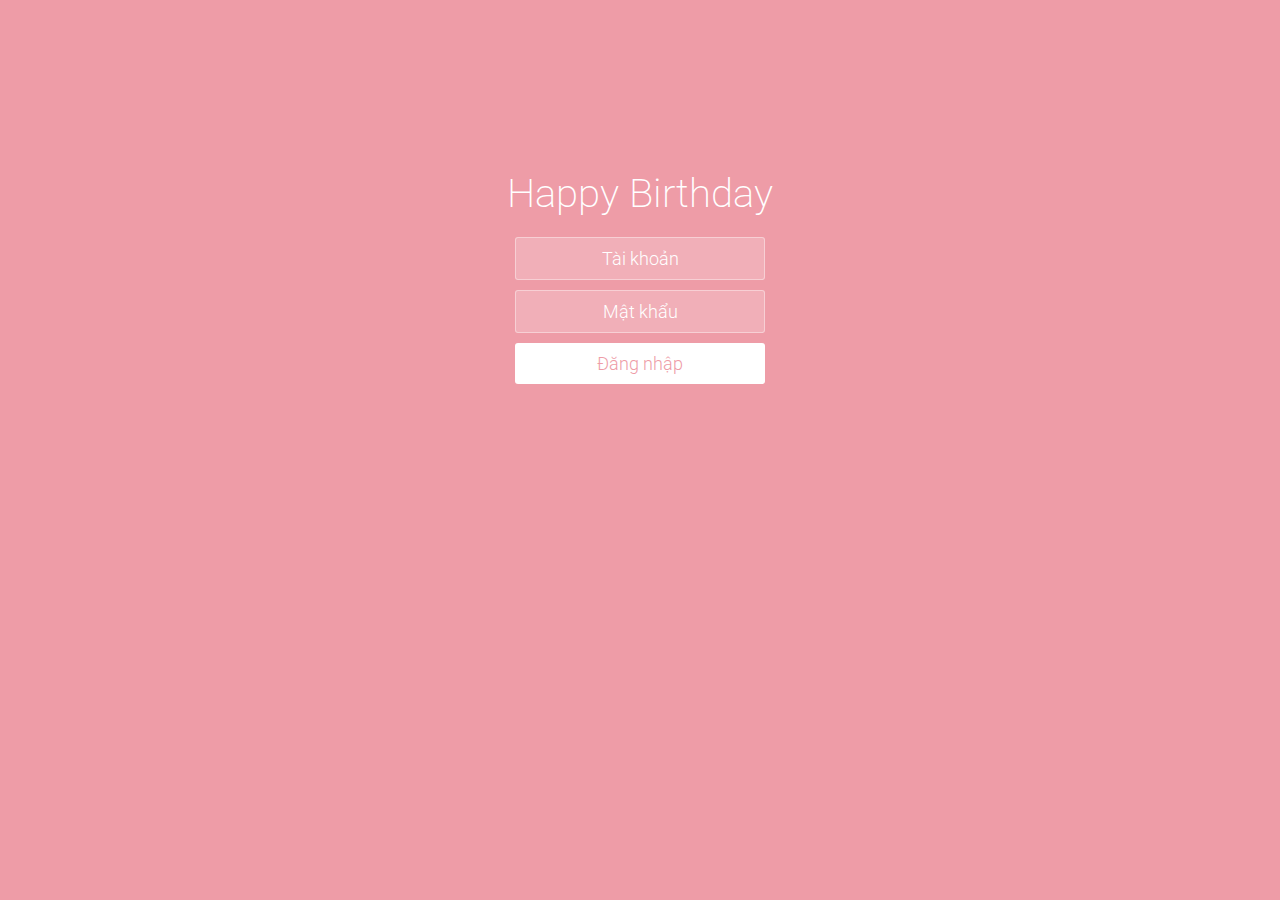
<file: index.html>
<!doctype html>

<!-- Language -->
<html lang="vn">

<head>

<!-- Format Unicode -->
<meta charset="UTF-8">

<!-- Browser -->
<meta http-equiv="X-UA-Compatible" content="IE=edge,chrome=1"> 

<!-- View Port -->
<meta name="viewport" content="width=device-width, initial-scale=1.0">

<!-- Title -->
<title>Happy Birthday</title>

<!-- Roboto Fonts -->
<link href='https://fonts.googleapis.com/css?family=Roboto+Condensed:700' rel='stylesheet' type='text/css'>
<link href='https://fonts.googleapis.com/css?family=Roboto:100' rel='stylesheet' type='text/css'>

<!-- Default CSS -->
<link rel="stylesheet" type="text/css" href="./css/styles.css">
</head>
<body>

<div class="htmleaf-container">
	<div class="wrapper">
		<div class="container">
		
			<!-- Title Effect -->
			<h1>Happy Birthday</h1>
			
			<!-- Form Login -->
			<form class="form">
				<input id="userName" name="userName" type="text" placeholder="Tài khoản"> <!-- Default: user -->
				<input id="pwd" name="pwd" type="password" placeholder="Mật khẩu"> <!-- Default: pass -->
				<button type="submit" id="login-button">Đăng nhập</button>
			</form>
		</div>
		
		<ul class="bg-bubbles">
			<li></li>
			<li></li>
			<li></li>
			<li></li>
			<li></li>
			<li></li>
			<li></li>
			<li></li>
			<li></li>
			<li></li>
		</ul>
	</div>
</div>

<script src="./js/jquery-2.1.1.min.js" type="text/javascript"></script><!-- JQuery -->

<!-- [!] PASSWORD HERE [!] -->
<script src="./js/password.js" type="text/javascript"></script> <!-- Default info user/pass -->

</body>
</html>
</file>
<file: css/styles.css>
* {
  box-sizing: border-box;
  margin: 0;
  padding: 0;
  font-weight: 300;
}
body {
  font-family:"Roboto";
  color: white;
  font-weight: 300;
}
body ::-webkit-input-placeholder {
  /* WebKit browsers */
  font-family:"Roboto";
  color: white;
  font-weight: 300;
}
body :-moz-placeholder {
  /* Mozilla Firefox 4 to 18 */
  font-family:"Roboto";
  color: white;
  opacity: 1;
  font-weight: 300;
}
body ::-moz-placeholder {
  /* Mozilla Firefox 19+ */
  font-family:"Roboto";
  color: white;
  opacity: 1;
  font-weight: 300;
}
body :-ms-input-placeholder {
  /* Internet Explorer 10+ */
  font-family:"Roboto";
  color: white;
  font-weight: 300;
}
.wrapper {
  background: #ee9ca7;
  background: -webkit-linear-gradient(top left, #ee9ca7 0%, #ee9ca7 100%);
  background: linear-gradient(to bottom right, #ee9ca7 0%, #ee9ca7 100%);
  background-color:rgba(255,255,255,0.9);
  position: absolute;
  top:0;
  left: 0;
  width: 100%;
  height: 100%;
  overflow: hidden;

}

.wrapper.form-success .container h1 {
  -webkit-transform: translateY(85px);
      -ms-transform: translateY(85px);
          transform: translateY(85px);
}
.container {
  max-width: 600px;
  margin: 0 auto;
  margin-top: 7%;
  padding: 80px 0;
  height: 400px;
  text-align: center;
}
.container h1 {
  font-size: 40px;
  -webkit-transition-duration: 1s;
          transition-duration: 1s;
  -webkit-transition-timing-function: ease-in-put;
          transition-timing-function: ease-in-put;
  font-weight: 200;
}
form {
  padding: 20px 0;
  position: relative;
  z-index: 2;
}
form input {
  -webkit-appearance: none;
     -moz-appearance: none;
          appearance: none;
  outline: 0;
  border: 1px solid rgba(255, 255, 255, 0.4);
  background-color: rgba(255, 255, 255, 0.2);
  width: 250px;
  border-radius: 3px;
  padding: 10px 15px;
  margin: 0 auto 10px auto;
  display: block;
  text-align: center;
  font-family: "Roboto";
  font-size: 18px;
  color: white;
  -webkit-transition-duration: 0.25s;
          transition-duration: 0.25s;
  font-weight: 300;
}
form input:hover {
  background-color: rgba(255, 255, 255, 0.4);
}
form input:focus {
  background-color: white;
  width: 300px;
  color: #ee9ca7;
}
form button {
  -webkit-appearance: none;
     -moz-appearance: none;
          appearance: none;
  outline: 0;
  background-color: white;
  font-family: "Roboto";
  border: 0;
  padding: 10px 15px;
  color: #ee9ca7;
  border-radius: 3px;
  width: 250px;
  cursor: pointer;
  font-size: 18px;
  -webkit-transition-duration: 0.25s;
          transition-duration: 0.25s;
}
form button:hover {
  background-color: #f5f7f9;
}
.bg-bubbles {
  position: absolute;
  top: 0;
  left: 0;
  width: 100%;
  height: 100%;
  z-index: 1;
}
.bg-bubbles li {
  position: absolute;
  list-style: none;
  display: block;
  width: 40px;
  height: 40px;
  background-color: rgba(255, 255, 255, 0.15);
  bottom: -160px;
  -webkit-animation: square 30s infinite;
  animation: square 30s infinite;
  -webkit-transition-timing-function: linear;
  transition-timing-function: linear;
}
.bg-bubbles li:nth-child(1) {
  left: 10%;
}
.bg-bubbles li:nth-child(2) {
  left: 20%;
  width: 80px;
  height: 80px;
  -webkit-animation-delay: 2s;
          animation-delay: 2s;
  -webkit-animation-duration: 17s;
          animation-duration: 17s;
}
.bg-bubbles li:nth-child(3) {
  left: 25%;
  -webkit-animation-delay: 4s;
          animation-delay: 4s;
}
.bg-bubbles li:nth-child(4) {
  left: 40%;
  width: 60px;
  height: 60px;
  -webkit-animation-duration: 22s;
          animation-duration: 22s;
  background-color: rgba(255, 255, 255, 0.25);
}
.bg-bubbles li:nth-child(5) {
  left: 70%;
}
.bg-bubbles li:nth-child(6) {
  left: 80%;
  width: 120px;
  height: 120px;
  -webkit-animation-delay: 3s;
          animation-delay: 3s;
  background-color: rgba(255, 255, 255, 0.2);
}
.bg-bubbles li:nth-child(7) {
  left: 32%;
  width: 160px;
  height: 160px;
  -webkit-animation-delay: 7s;
          animation-delay: 7s;
}
.bg-bubbles li:nth-child(8) {
  left: 55%;
  width: 20px;
  height: 20px;
  -webkit-animation-delay: 15s;
          animation-delay: 15s;
  -webkit-animation-duration: 40s;
          animation-duration: 40s;
}
.bg-bubbles li:nth-child(9) {
  left: 25%;
  width: 10px;
  height: 10px;
  -webkit-animation-delay: 2s;
          animation-delay: 2s;
  -webkit-animation-duration: 40s;
          animation-duration: 40s;
  background-color: rgba(255, 255, 255, 0.3);
}
.bg-bubbles li:nth-child(10) {
  left: 90%;
  width: 160px;
  height: 160px;
  -webkit-animation-delay: 11s;
          animation-delay: 11s;
}
@-webkit-keyframes square {
  0% {
    -webkit-transform: translateY(0);
            transform: translateY(0);
  }
  100% {
    -webkit-transform: translateY(-900px) rotate(600deg);
            transform: translateY(-900px) rotate(600deg);
  }
}
@keyframes square {
  0% {
    -webkit-transform: translateY(0);
            transform: translateY(0);
  }
  100% {
    -webkit-transform: translateY(-900px) rotate(600deg);
            transform: translateY(-900px) rotate(600deg);
  }
}
</file>
